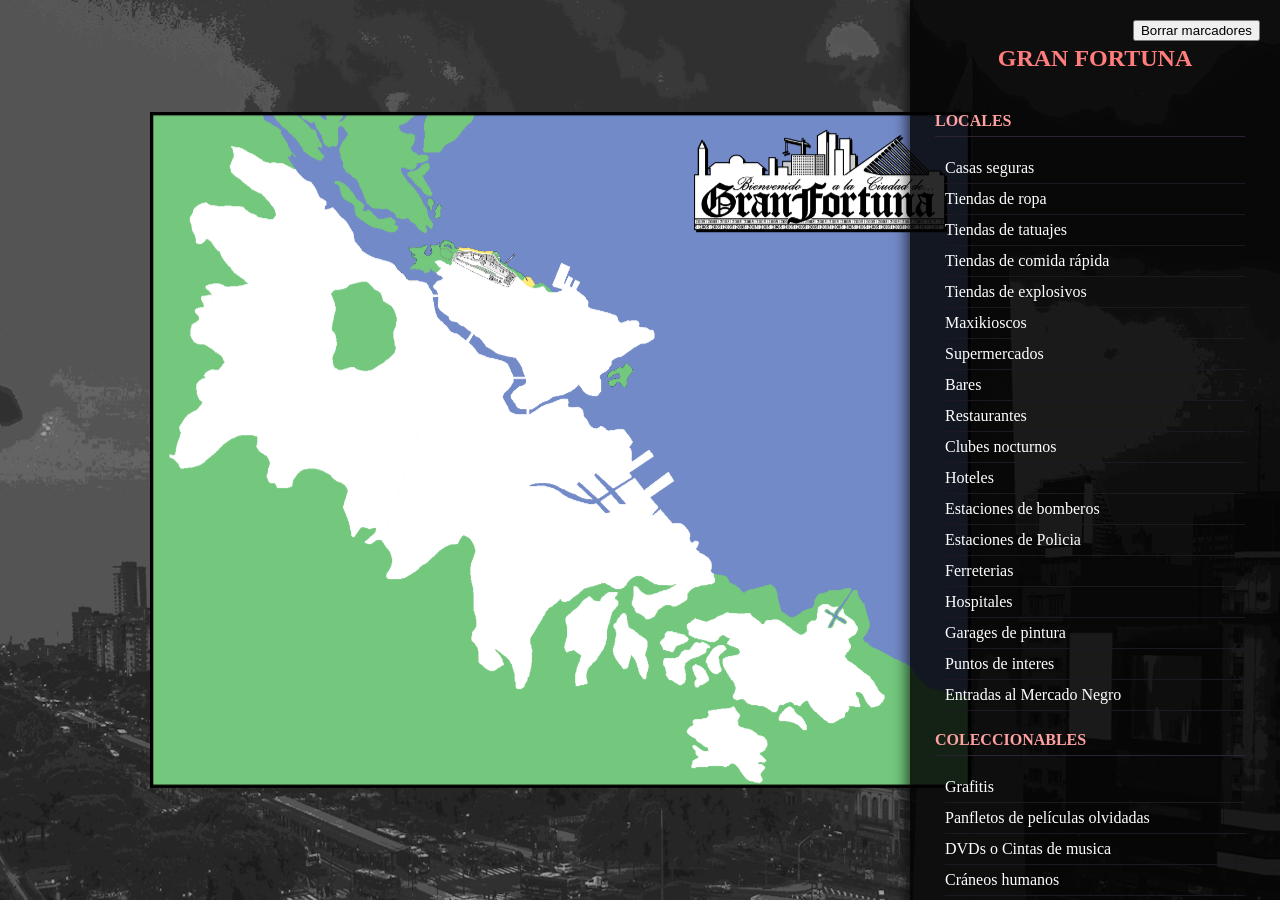
<file: VersionBeta/GF Map/HTML/index.html>
<!DOCTYPE html>
<html lang="es">
<head>
  <meta charset="utf-8" />
  <meta name="viewport" content="width=device-width, initial-scale=1" />
  <title>Bienvenido a GRAN FORTUNA</title>
  <link rel="stylesheet" href="../CSS/styles.css" />
  <link rel="icon" type="image/png" href="../img_gfmaps/1icon1.png">
</head>



<body>

  <div class="stage">
    <div id="viewport" class="viewport">
      <img id="baseImg" class="base-img" alt="Imagen base" />
      <canvas id="layer" class="drawing"></canvas>
    </div>

    <!-- ================= MODAL DE MARCADOR ================= -->

    <div id="markerModal" class="modal hidden">
        <div class="modal-content">
        <h2>Nuevo Marcador</h2>
        <hr><br>
        <!-- Nombre -->
        <label>Título del marcador:</label>
        <input id="markerTitle" type="text" placeholder="Ej: Mina antigua, cueva secreta, etc.">

        <label>Categoría:</label><br>
          <select id="markerCategory">
            <option value="">Seleccionar categoría</option>

            <optgroup label="LOCALES">
              <option>Tiendas de armas ilegales</option>
              <option>Maxikioscos</option>
              <option>Tiendas de explosivos</option>
              <option>Estaciones de bomberos</option>
              <option>Ferreterias</option>
              <option>Hospitales</option>
              <option>Garages de pintura</option>
              <option>Puntos de interes</option>
              <option>Estaciones de Policia</option>
              <option>Posilgas (casas seguras)</option>
            </optgroup>

            <optgroup label="COLECCIONABLES">
              <option>Grafitis</option>
              <option>Panfletos de películas olvidadas</option>
              <option>DVDs o Cintas de musica</option>
              <option>Cráneos humanos</option>
              <option>La Mascara del Dentudo</option>
              <option>Saltos Imposibles</option>
            </optgroup>

            <optgroup label="TRABAJOS">
              <option>Misiones de chofferes</option>
              <option>Misiones de bomberos</option>
              <option>Misiones de Paramédicos</option>
              <option>Teléfonos públicos</option>
              <option>Suministros</option>
              <option>Masacres</option>
              <option>Partidos de futbol</option>
              <option>Carreras Ilegales</option>
              <option>Misiones de taxista</option>
              <option>Misiones de vigilante</option>
            </optgroup>

            <optgroup label="OBJETOS">
              <option>Drogas</option>
              <option>Chaleco Antibalas</option>
              <option>Contenedores de sobornos</option>
              <option>Ropa</option>
              <option>Curas</option>
              <option>Armas para fabricar</option>
            </optgroup>

            <optgroup label="OTROS">
              <option>Easter Egg</option>
              <option>Miscellaneous</option>
              <option>Ubicacion de Vehiculos</option>
            </optgroup>
          </select><br><br>

        <!-- Descripción -->
        <label>Descripción:</label>
        <textarea id="markerDescription" rows="3" placeholder="Escribe detalles aquí..."></textarea>

        <!-- Sistema de estrellas -->
        <label>Importancia:</label>
        <div class="stars" id="starRating">
          ★★★★★
        </div>

        <!-- Imagenes -->
        <label>Imágenes (opcional):</label>
        <input id="markerImages" type="file" accept="image/*" multiple>

        <div id="imagePreview" class="img-preview"></div>

        <!-- Botones -->
        <div class="modal-buttons">
            <button id="cancelMarker">Cancelar</button>
            <button id="saveMarker" class="confirm">Guardar</button>
        </div>
    </div>
    </div>

    <div id="markerViewModal" class="modal hidden">
      <div class="modal-content">
        <h2 id="viewTitle"></h2>
        <p id="viewDescription"></p>
        <p><strong></strong> <span id="viewCategory"></span></p>
        <p><strong></strong> <span id="viewStars"></span></p>

        <div id="viewImages" class="img-preview"></div>

          <div class="modal-buttons">
            <button id="closeViewModal">Cerrar</button>
            <button id="deleteThisMarker" class="confirm">Eliminar marcador</button>
          </div>
        </div>
    </div>

  </div>
  <div id="side-panel" class="panel">

    <h2 class="panel-title">GRAN FORTUNA</h2>

    <div class="panel-scroll">

        <!-- LOCALES -->
        <h3 class="group-title">LOCALES</h3>
        <ul class="category-list">
            <li>Casas seguras</li>
            <li>Tiendas de ropa</li>
            <li>Tiendas de tatuajes</li>
            <li>Tiendas de comida rápida</li>
            <li>Tiendas de explosivos</li>
            <li>Maxikioscos</li>
            <li>Supermercados</li>
            <li>Bares</li>
            <li>Restaurantes</li>
            <li>Clubes nocturnos</li>
            <li>Hoteles</li>
            <li>Estaciones de bomberos</li>
            <li>Estaciones de Policia</li>
            <li>Ferreterias</li>
            <li>Hospitales</li>
            <li>Garages de pintura</li>
            <li>Puntos de interes</li>
            <li>Entradas al Mercado Negro</li>
        </ul>

        <!-- COLECCIONABLES -->
        <h3 class="group-title">COLECCIONABLES</h3>
        <ul class="category-list">
            <li>Grafitis</li>
            <li>Panfletos de películas olvidadas</li>
            <li>DVDs o Cintas de musica</li>
            <li>Cráneos humanos</li>
            <li>La Mascara del Dentudo</li>
            <li>Saltos Imposibles</li>
        </ul>

        <!-- TRABAJOS -->
        <h3 class="group-title">TRABAJOS</h3>
        <ul class="category-list">
            <li>Misiones de chofferes</li>
            <li>Misiones de bomberos</li>
            <li>Misiones de Paramédicos</li>
            <li>Teléfonos públicos</li>
            <li>Suministros</li>
            <li>Masacres</li>
            <li>Partidos de futbol</li>
            <li>Carreras Ilegales</li>
            <li>Misiones de taxista</li>
            <li>Misiones de vigilante</li>
        </ul>

        <!-- OBJETOS -->
        <h3 class="group-title">OBJETOS</h3>
        <ul class="category-list">
            <li>Drogas</li>
            <li>Chaleco Antibalas</li>
            <li>Contenedores de sobornos</li>
            <li>Ropa</li>
            <li>Curas</li>
            <li>Armas para fabricar</li>
        </ul>

        <!-- OTROS -->
        <h3 class="group-title">OTROS</h3>
        <ul class="category-list">
            <li>Easter Egg</li>
            <li>Miscellaneous</li>
            <li>Ubicacion de Vehiculos</li>
        </ul>
        <br><br><br>

        </div>
    </div>


  <button onclick="clearAllMarkers()" style="position:fixed; top:20px; right:20px; z-index:9999;">Borrar marcadores</button>
  <div class="hint"></div>
  <script src="../JS/core/map-core.js"></script>
  <script src="../JS/core/marker-core.js"></script>
  <script src="../JS/ui/marker-modal.js"></script>
  <script src="../JS/ui/marker-render.js"></script>
  <script src="../JS/app.js"></script>
</body>

</html>
</file>
<file: VersionBeta/GF Map/CSS/styles.css>
html, body {
  height: 100%;
  margin: 0;
  background: url("../img_gfmaps/background.png");
  overflow: hidden;
  user-select: none;
  cursor: crosshair;
}

.stage {
  position: fixed;
  inset: 0;
}

.viewport {
  position: relative;
  transform-origin: 0 0;
  will-change: transform;
}
.base-img {
  display: block;
  max-width: none;
  pointer-events: none;
}
canvas.drawing {
  position: absolute;
  left: 70%; top: 0;
  background: transparent;
  pointer-events: auto;
}

.hint {
  position: fixed;
  bottom: 10px;
  left: 50%;
  transform: translateX(-50%);
  font: 12px/1.2 system-ui, sans-serif;
  opacity: .35;
}


.marker {
  position: absolute;
  width: 24px;
  height: 35px;
  transform: translate(-50%, -100%); /* punta hacia el punto */
  transition: transform 0.2s ease;
  transform-origin: center center;
  pointer-events: auto;cursor: pointer;
}

.marker img {
  width: 100%;
  height: 100%;
  object-fit: contain;
}

.marker:hover {
  transform: scale(1.09) translate(-50%, -100% );
}


/* Triángulo animado señalador */
.selected-indicator {
  position: absolute;
  width: 42px;
  height: 45px;
  transform: translate(-50%, -115%);
  pointer-events: none;
  z-index: 99999;
}

.modal {
  position: fixed;
  inset: 0;
  display: flex;
  align-items: left;
  justify-content: left;
  z-index: 2000;
}

.hidden {
  display: none !important;
}

.modal-content {
  width: 400px;
  background: rgba(255, 255, 255, 0.878);
  color: rgb(0, 0, 0);
  font-family: Arial, Helvetica, sans-serif;
  padding-left: 20px;
  padding-right: 40px;
  box-shadow: 0 0 20px black;
}

.modal-content input,
.modal-content textarea {
  width: 100%;
  margin: 6px 0 14px 0;
  padding: 8px;
  margin-right: 20px;
  border-radius: 6px;
  border: 1px solid rgba(214, 214, 214, 0.878);
  background: rgba(255, 255, 255, 0.878);
  color: rgb(0, 0, 0);
}

.stars {
  font-size: 70px;
  cursor: pointer;
  user-select: none;
  margin-bottom: 14px;
}

.img-preview img {
  width: 80px;
  height: 80px;
  border-radius: 6px;
  object-fit: cover;
  margin-right: 6px;
}

.modal-buttons {
  display: flex;
  justify-content: space-between;
}

.modal-buttons .confirm {
  background: limegreen;
  color: black;
}
.modal-buttons .cancel {
  background: crimson;
  color: white;
}

/* Panel lateral fijo */
.panel {
  position: fixed;
  top: 0;
  right: 0;
  width: 320px;
  height: 100vh;
  background: #000000d4;
  color: white;
  padding: 25px;
  box-shadow: -4px 0 12px rgba(0,0,0,0.6);
  z-index: 9999;
  display: flex;
  flex-direction: column;
  cursor: default;
}

/* Título principal */
.panel-title {
    font-size: 24px;
    margin-bottom: 20px;
    color: #ff7d7d;
    font-weight: bold;
    text-align: center;
}

/* Scroll interno */
.panel-scroll {
    overflow-y: auto;
    padding-right: 10px;
}

.panel-scroll::-webkit-scrollbar {
    width: 6px;
}

.panel-scroll::-webkit-scrollbar-thumb {
    background: #4a2c2c;
    border-radius: 10px;
}

/* Títulos de grupo */
.group-title {
    margin-top: 20px;
    font-size: 16px;
    font-weight: bold;
    color: #ffa1a1;
    border-bottom: 1px solid #2e2333;
    padding-bottom: 6px;
    text-transform: uppercase;
}

/* Listado de categorías */
.category-list {
    list-style: none;
    padding-left: 10px;
    margin: 8px 0 10px 0;
}

.category-list li {
    padding: 6px 0;
    cursor: pointer;
    border-bottom: 1px solid #1e1822;
    transition: 0.2s;
}

.category-list li:hover {
    padding-left: 4px;
    color: #ff7d7d;
}
.category-list li.active {
    color: #ff7d7d;
    font-weight: bold;
}
</file>
